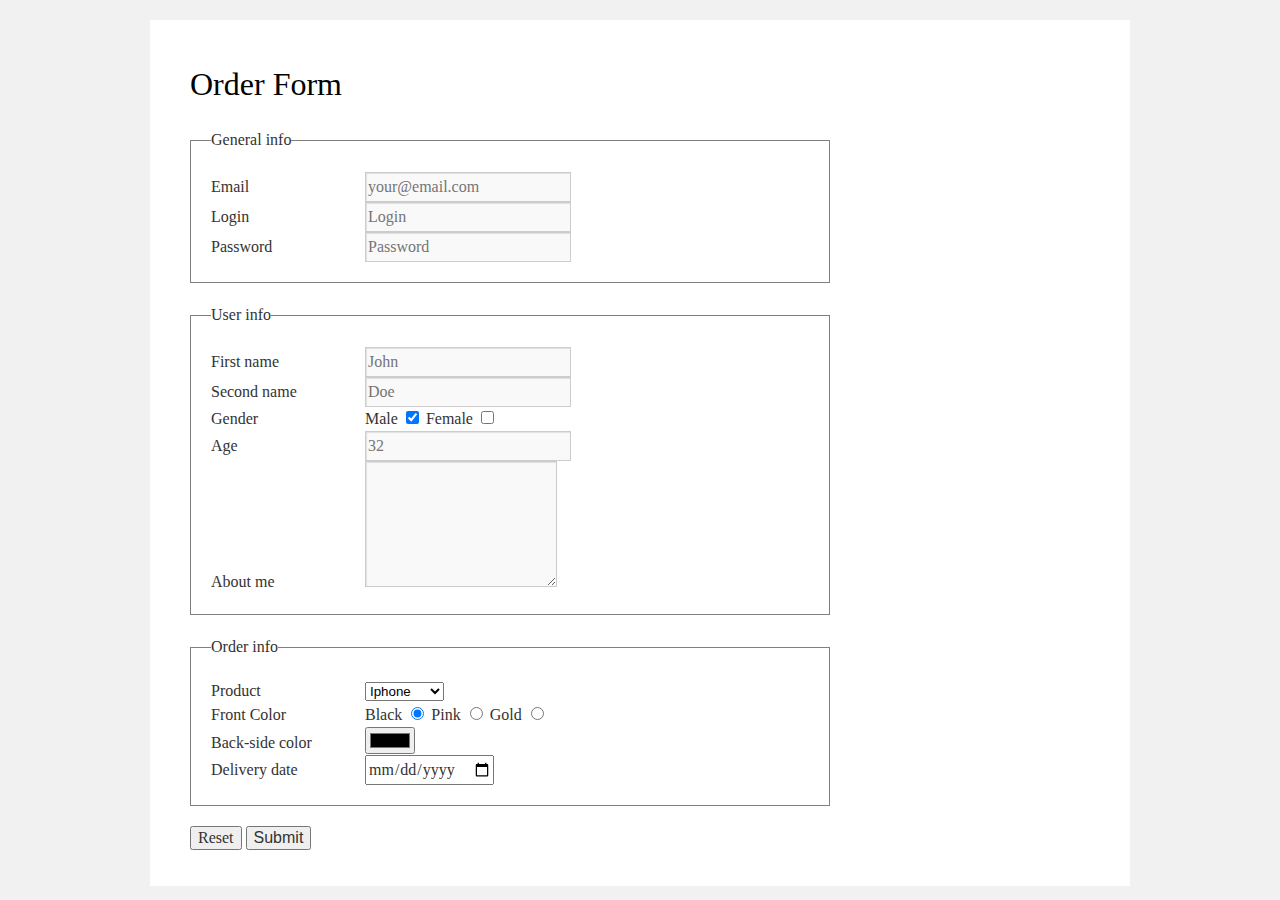
<file: my-home-work forms/index.html>
<!DOCTYPE html>
<html>
    <head>
        <meta charset="utf-8">
        <title>Form</title>
        <link rel="stylesheet" href="style.css">
        <style>
            fieldset {
                border: 1px solid grey;
                padding: 20px;
                margin-bottom: 20px;
            }

            label {
                width: 150px;
                display: inline-block;
            }
        </style>
    </head>
    <body>
        <div id="wrapper">
    	    <div id="main">
    		    <div id="container">
    			    <div id="content" role="main">
                        <header>
                            <h1>Order Form</h1>
                        </header>

                        <form method="POST">
                            <!-- General info start-->
                        <div>
                            <fieldset>
                                <legend>General info</legend>
                                <label for="email">Email</label>
                                <input id="email" type="email" name="email" placeholder="your@email.com" required/>
                                <br>
                                <label for="login">Login</label>
                                <input id="login" type="text" name="login" placeholder="Login" pattern="^[A-Za-z1-3]+$" required/>
                                <br>
                                <label for="password">Password</label>
                                <input id="password" type="password" name="password" placeholder="Password" required/>
                                <br>
                            </fieldset>
                    </div>
                            <!-- General info end-->

                            <!-- User info start-->
                            <div>
                                <fieldset>
                                    <legend>User info</legend>
                                    <label for="first">First name</label>
                                    <input id="first" type="text" name="first" placeholder="John" pattern="^[A-Za-z]+$" required/>
                                    <br>
                                    <label for="second">Second name</label>
                                    <input id="second" type="text" name="second" placeholder="Doe" pattern="^[A-Za-z]+$" disabled/>
                                    <br>
                                    <label for="checkbox">Gender</label>
                                    Male
                                    <input id="checkbox" type="checkbox" name="checkbox" value="male" checked> Female
                                    <input type="checkbox" name="checkbox" value="female">
                                    <br>
                                    <label for="age">Age</label>
                                    <input id="age" type="number" placeholder="32" required/>
                                    <br>
                                    <label for="about">About me</label>
                                    <textarea id="about" name="bout" cols="19" rows="5" readonly></textarea>
                                </fieldset>
                            </div>
                            <!-- User info end-->

                            <!-- Order info start-->
                            <div>
                                <fieldset>
                                    <legend>Order info</legend>
                                    <label for="product">Product</label>
                                    <select id="product" name="product">
                                        <option value="iphone">Iphone</option>
                                        <option value="samsung">Samsung</option>
                                        <option value="lg">lg</option>
                                    </select>
                                    <br>
                                    <label for="frontcolor">Front Color</label>
                                    Black
                                    <input id="frontcolor" type="radio" name="frontcolor" value="black" checked> Pink
                                    <input type="radio" name="frontcolor" value="pink"> Gold
                                    <input type="radio" name="frontcolor" value="gold">
                                    <br>
                                    <label for="backcolor">Back-side color</label>
                                    <input id="backcolor" type="color" name="backcolor">
                                    <br>
                                    <label for="delivery">Delivery date</label>
                                    <input id="delivery" type="date" required/>
                                </fieldset>
                            </div>
                            <!-- Order info form -->

                            <!-- Add buttons -->
                            <div>
                                    <input type="reset" value="Reset">
                                    <input type="submit" value="Submit">
                            </div>
                     </form>
                   </div>
              </div>
          </div>
      </div>
    </body>
</html>
</file>
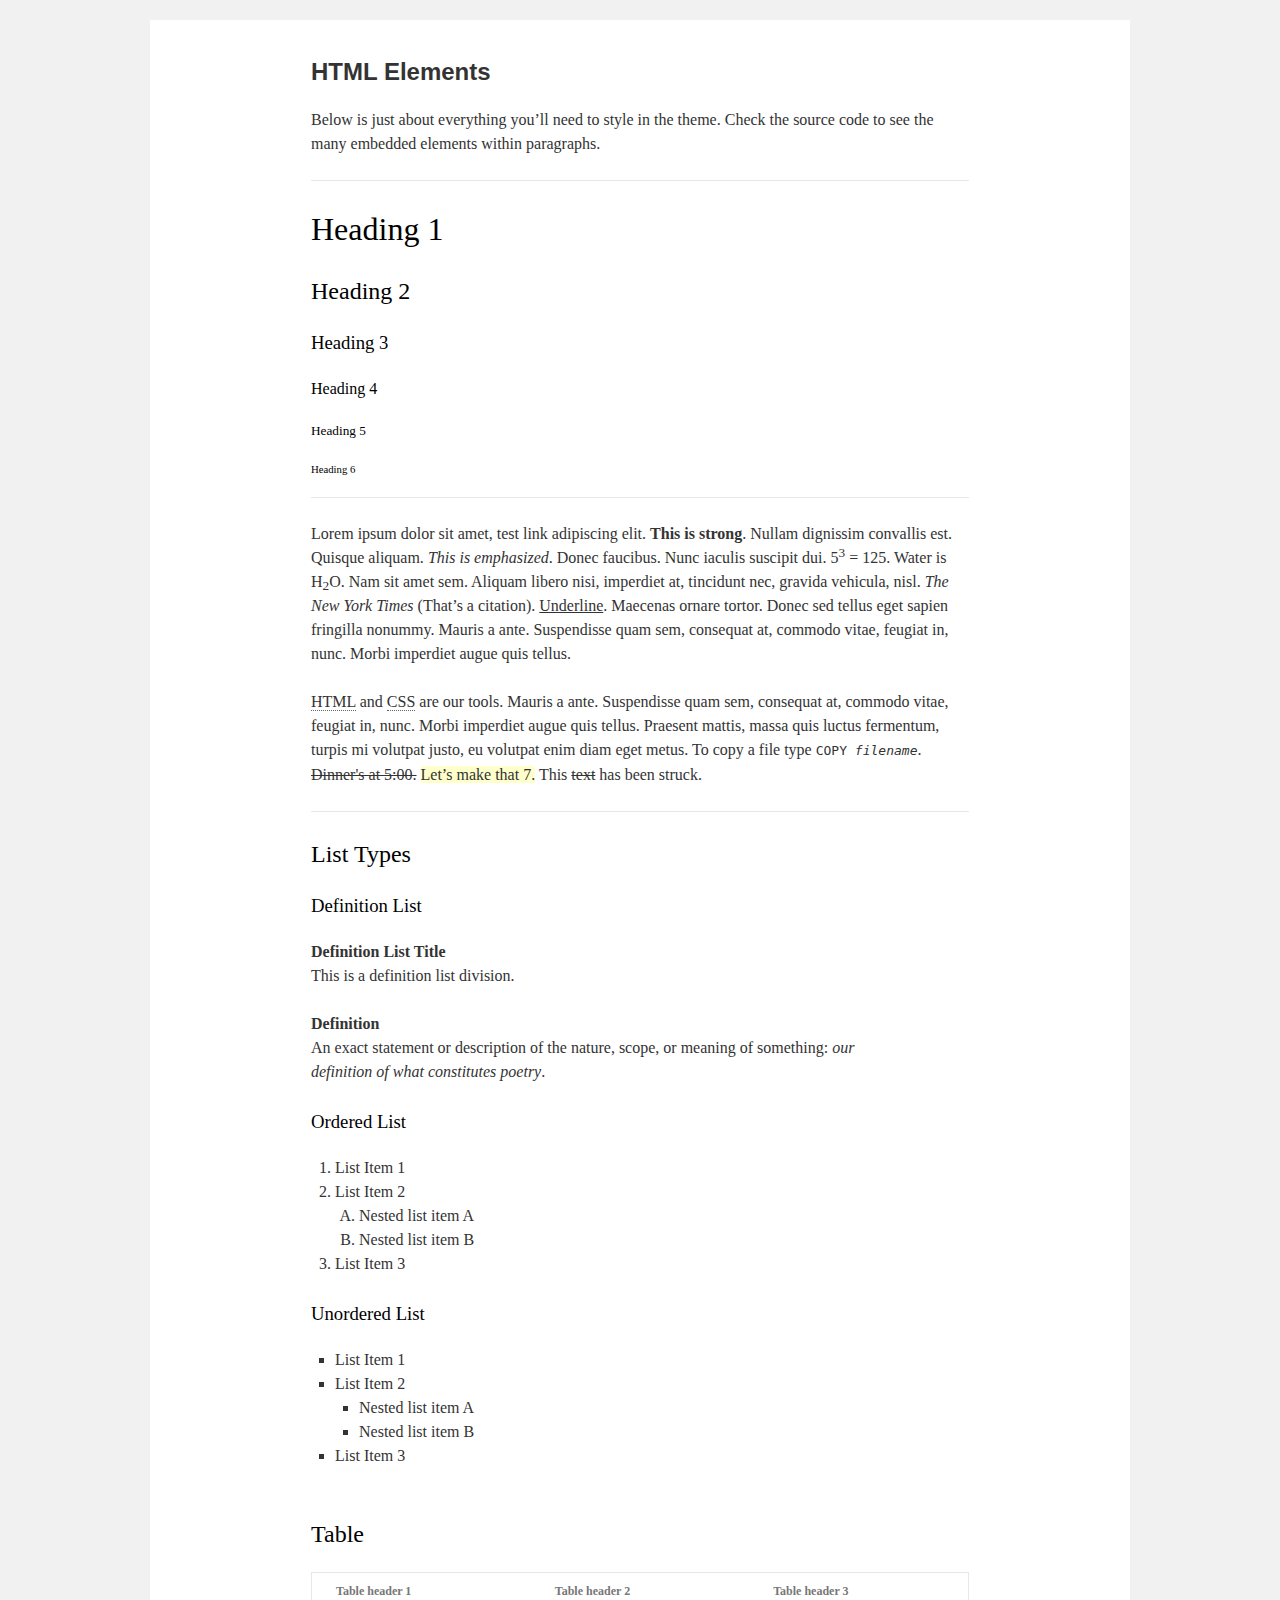
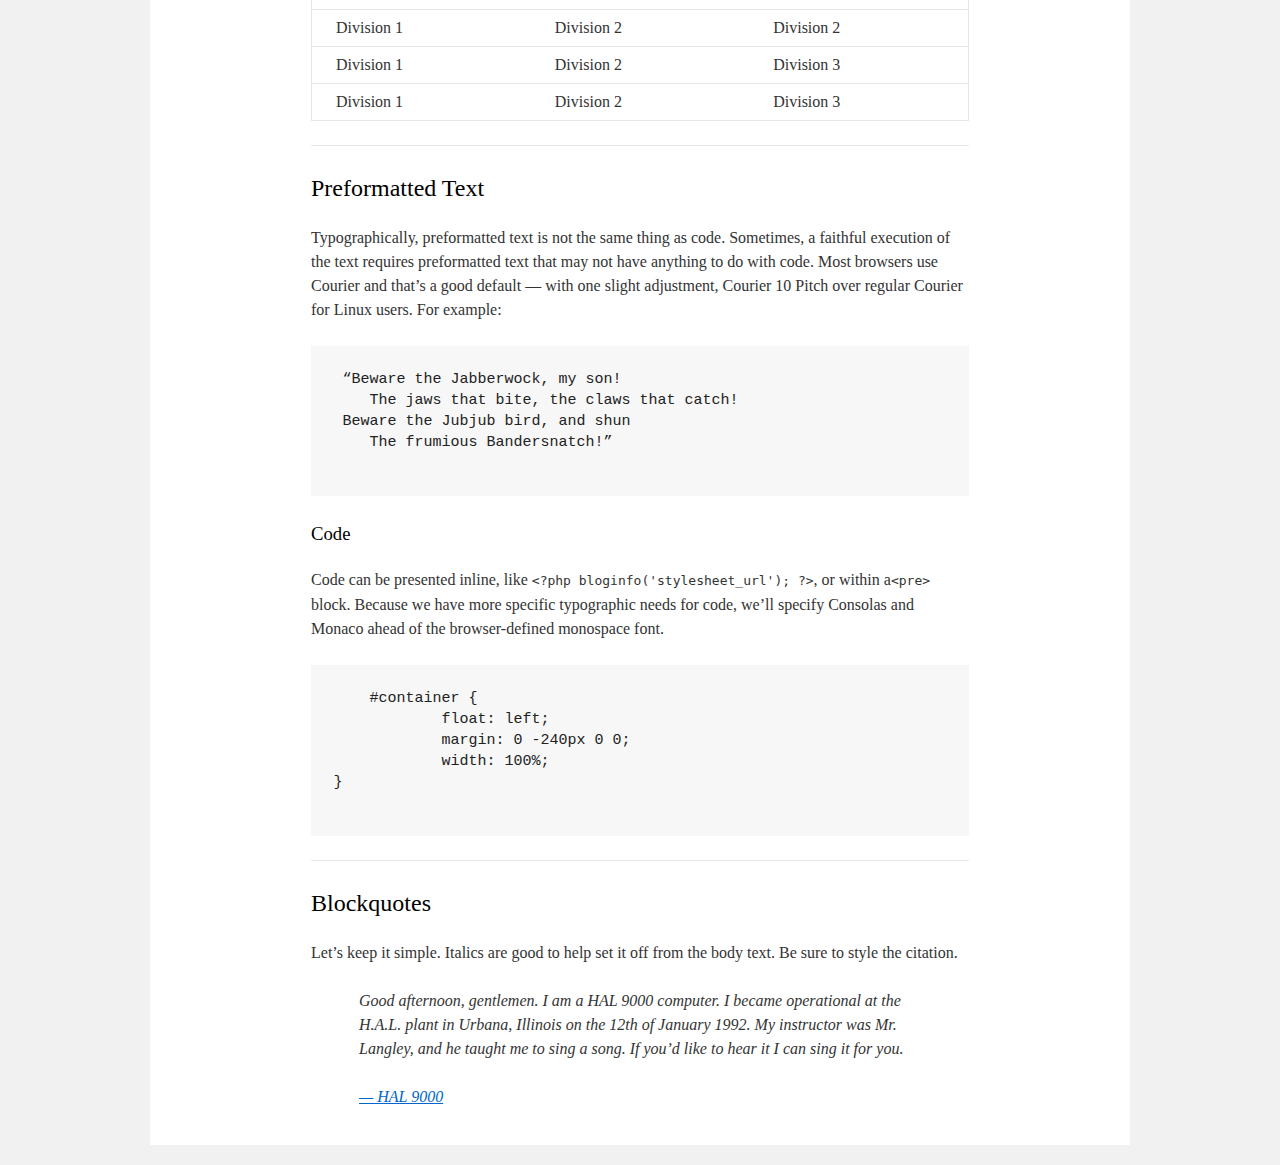
<file: my-home-work html/index.html>
<!DOCTYPE html>
<html lang="en">
    <head>
        <meta charset="utf-8">
        <title>HTML</title>
        <link rel="stylesheet" href="style.css">
    </head>
    <body>
        <div id="wrapper">
    	    <div id="main">
    		    <div id="container">
    			    <div id="content" role="main">
                        <header>
                            <div>HTML Elements</div>
                        </header>

                            <p>Below is just about everything you’ll need to style in the theme. Check the source code to see the many embedded elements within paragraphs.</p>

                            <hr />

                            <h1>Heading 1</h1>
                            <h2>Heading 2</h2>
                            <h3>Heading 3</h3>
                            <h4>Heading 4</h4>
                            <h5>Heading 5</h5>
                            <h6>Heading 6</h6>

                            <hr />

                                <p>Lorem ipsum dolor sit amet, test link adipiscing elit. <strong>This is strong</strong>. Nullam dignissim convallis est. Quisque aliquam. <em>This is emphasized</em>. Donec faucibus. Nunc iaculis suscipit dui. 5<sup>3</sup> = 125. Water is H<sub>2</sub>O. Nam sit amet sem. Aliquam libero nisi, imperdiet at, tincidunt nec, gravida vehicula, nisl. <em>The New York Times</em> (That’s a citation). <u>Underline</u>. Maecenas ornare tortor. Donec sed tellus eget sapien fringilla nonummy. Mauris a ante. Suspendisse quam sem, consequat at, commodo vitae, feugiat in, nunc. Morbi imperdiet augue quis tellus.</p>

                                <p><abbr>HTML</abbr> and <abbr>CSS</abbr> are our tools. Mauris a ante. Suspendisse quam sem, consequat at, commodo vitae, feugiat in, nunc. Morbi imperdiet augue quis tellus. Praesent mattis, massa quis luctus fermentum, turpis mi volutpat justo, eu volutpat enim diam eget metus. To copy a file type <code>COPY <i>filename</i></code>. <del>Dinner's at 5:00.</del> <ins>Let’s make that 7.</ins> This <del>text</del> has been struck.</p>

                            <hr />

                            <h2>List Types</h2>

                            <h3>Definition List</h3>

                            <p><strong>Definition List Title</strong>
                            <br />This is a definition list division.</p>

                            <p><strong>Definition</strong><br />
                            An exact statement or description of the nature, scope, or meaning of something: <dfn>our <br /> definition of what constitutes poetry</dfn>.</p>

                            <h3>Ordered List</h3>
                            <ol>
                                <li>List Item 1</li>
                                <li>List Item 2
                                     <ol type="A">
                                         <li>Nested list item A</li>
                                         <li>Nested list item B</li>
                                     </ol>
                                </li>
                                <li>List Item 3</li>
                            </ol>

                            <h3>Unordered List</h3>
                            <ul>
                                <li>List Item 1</li>
                                <li>
                                    List Item 2
                                <ul>
                                    <li>Nested list item A</li>
                                    <li>Nested list item B</li>
                                </ul>
                                    </li>
                                <li>List Item 3</li>
                            </ul>
                            <br />
                            <h2>Table</h2>
                                    <table>
                                        <tr>
                                            <th>Table header 1</th>
                                            <th>Table header 2</th>
                                            <th>Table header 3</th>
                                        </tr>
                                        <tr>
                                            <td>Division 1</td>
                                            <td>Division 2</td>
                                            <td>Division 2</td>
                                        </tr>
                                        <tr>
                                            <td>Division 1</td>
                                            <td>Division 2</td>
                                            <td>Division 3</td>
                                        </tr>
                                        <tr>
                                            <td>Division 1</td>
                                            <td>Division 2</td>
                                            <td>Division 3</td>
                                        </tr>
                                    </table>

                                    <hr />

                            <h2>Preformatted Text</h2>

                            <p>Typographically, preformatted text is not the same thing as code. Sometimes, a faithful execution of the text requires preformatted text that may not have anything to do with code. Most browsers use Courier and that’s a good default — with one slight adjustment, Courier 10 Pitch over regular Courier for Linux users. For example:</p>
                            <pre>
 “Beware the Jabberwock, my son!
    The jaws that bite, the claws that catch!
 Beware the Jubjub bird, and shun
    The frumious Bandersnatch!”
                            </pre>

                            <h3>Code</h3>

                            <p>Code can be presented inline, like <code>&lt;?php bloginfo('stylesheet_url'); ?&gt;</code>, or within a<code>&lt;pre&gt; </code> block. Because we have more specific typographic needs for code, we’ll specify Consolas and Monaco ahead of the browser-defined monospace font.</p>
                            <pre>
    #container {
	    float: left;
	    margin: 0 -240px 0 0;
	    width: 100%;
}
                                </pre>

                             <hr />

                            <h2>Blockquotes</h2>

                            <p>Let’s keep it simple. Italics are good to help set it off from the body text. Be sure to style the citation.</p>
                            <blockquote>
                                Good afternoon, gentlemen. I am a HAL 9000 computer. I became operational at the H.A.L. plant in Urbana, Illinois on the 12th of January 1992. My instructor was Mr. Langley, and he taught me to sing a song. If you’d like to hear it I can sing it for you.
                                <br>
                                <br><a href="#">— HAL 9000</a>
                            </blockquote>
                    </div>
                </div>
            </div>
        </div>
    </body>
</html>
</file>
<file: my-home-work forms/style.css>
html,body,div,span,applet,object,iframe,h1,h2,h3,h4,h5,h6,p,blockquote,pre,a,abbr,acronym,address,big,cite,code,del,dfn,em,font,img,ins,kbd,q,s,samp,small,strike,strong,sub,sup,tt,var,b,u,i,center,dl,dt,dd,ol,ul,li,fieldset,form,label,legend,table,caption,tbody,tfoot,thead,tr,th,td{background:transparent;border:0;margin:0;padding:0;vertical-align:baseline}body{line-height:1}h1,h2,h3,h4,h5,h6{clear:both;font-weight:normal}ol,ul{list-style:none}blockquote{quotes:none}blockquote:before,blockquote:after{content:'';content:none}del{text-decoration:line-through}table{border-collapse:collapse;border-spacing:0}a img{border:0}#container{float:left;margin:0 -240px 0 0;width:100%}#content{margin:0 280px 0 20px}#primary,#secondary{float:right;overflow:hidden;width:220px}#secondary{clear:right}#footer{clear:both;width:100%}.one-column #content{margin:0 auto;width:640px}.single-attachment #content{margin:0 auto;width:900px}body,input,textarea,.page-title span,.pingback a.url{font-family:Georgia,"Bitstream Charter",serif}h3#comments-title,h3#reply-title,#access .menu,#access div.menu ul,#cancel-comment-reply-link,.form-allowed-tags,#site-info,#site-title,#wp-calendar,.comment-meta,.comment-body tr th,.comment-body thead th,.entry-content label,.entry-content tr th,.entry-content thead th,.entry-meta,.entry-title,.entry-utility,#respond label,.navigation,.page-title,.pingback p,.reply,.widget-title,.wp-caption-text{font-family:"Helvetica Neue",Arial,Helvetica,"Nimbus Sans L",sans-serif}input[type="submit"]{font-family:"Helvetica Neue",Arial,Helvetica,"Nimbus Sans L",sans-serif}pre{font-family:"Courier 10 Pitch",Courier,monospace}code{font-family:Monaco,Consolas,"Andale Mono","DejaVu Sans Mono",monospace}#access .menu-header,div.menu,#colophon,#branding,#main,#wrapper{margin:0 auto;width:940px}#wrapper{background:#fff;margin-top:20px;padding:0 20px}#footer-widget-area{overflow:hidden}#footer-widget-area .widget-area{float:left;margin-right:20px;width:220px}#footer-widget-area #fourth{margin-right:0}#site-info{float:left;font-size:14px;font-weight:bold;width:700px}#site-generator{float:right;width:220px}body{background:#f1f1f1}body,input,textarea{color:#666;font-size:12px;line-height:18px}hr{background-color:#e7e7e7;border:0;clear:both;height:1px;margin-bottom:18px}p{margin-bottom:18px}ul{list-style:square;margin:0 0 18px 1.5em}ol{list-style:decimal;margin:0 0 18px 1.5em}ol ol{list-style:upper-alpha}ol ol ol{list-style:lower-roman}ol ol ol ol{list-style:lower-alpha}ul ul,ol ol,ul ol,ol ul{margin-bottom:0}dl{margin:0 0 24px 0}dt{font-weight:bold}dd{margin-bottom:18px}strong{font-weight:bold}cite,em,i{font-style:italic}big{font-size:131.25%}ins{background:#ffc;text-decoration:none}blockquote{font-style:italic;padding:0 3em}blockquote cite,blockquote em,blockquote i{font-style:normal}pre{background:#f7f7f7;color:#222;line-height:18px;margin-bottom:18px;overflow:auto;padding:1.5em}abbr,acronym{border-bottom:1px dotted #666;cursor:help}sup,sub{height:0;line-height:1;position:relative;vertical-align:baseline}sup{bottom:1ex}sub{top:.5ex}small{font-size:smaller}input[type="text"],input[type="password"],input[type="email"],input[type="url"],input[type="number"],textarea{background:#f9f9f9;border:1px solid #ccc;box-shadow:inset 1px 1px 1px rgba(0,0,0,0.1);-moz-box-shadow:inset 1px 1px 1px rgba(0,0,0,0.1);-webkit-box-shadow:inset 1px 1px 1px rgba(0,0,0,0.1);padding:2px}a:link{color:#06c}a:visited{color:#743399}a:active,a:hover{color:#ff4b33}.screen-reader-text{clip:rect(1px,1px,1px,1px);overflow:hidden;position:absolute !important;height:1px;width:1px}#header{padding:30px 0 0 0}#site-title{float:left;font-size:30px;line-height:36px;margin:0 0 18px 0;width:700px}#site-title a{color:#000;font-weight:bold;text-decoration:none}#site-description{color:#000;clear:right;float:right;font-style:italic;margin:15px 0 18px 0;opacity:.65;width:220px}#branding img{border-top:4px solid #000;border-bottom:1px solid #000;display:block;float:left}#access{background:#000;display:block;float:left;margin:0 auto;width:940px}#access .menu-header,div.menu{font-size:13px;margin-left:12px;width:928px}#access .menu-header ul,div.menu ul{list-style:none;margin:0}#access .menu-header li,div.menu li{float:left;position:relative}#access a{color:#aaa;display:block;line-height:38px;padding:0 10px;text-decoration:none}#access ul ul{box-shadow:0 3px 3px rgba(0,0,0,0.2);-moz-box-shadow:0 3px 3px rgba(0,0,0,0.2);-webkit-box-shadow:0 3px 3px rgba(0,0,0,0.2);display:none;position:absolute;top:38px;left:0;float:left;width:180px;z-index:99999}#access ul ul li{min-width:180px}#access ul ul ul{left:100%;top:0}#access ul ul a{background:#333;line-height:1em;padding:10px;width:160px;height:auto}#access li:hover>a,#access ul ul:hover>a{background:#333;color:#fff}#access ul li:hover>ul{display:block}#access ul li.current_page_item>a,#access ul li.current_page_ancestor>a,#access ul li.current-menu-ancestor>a,#access ul li.current-menu-item>a,#access ul li.current-menu-parent>a{color:#fff}* html #access ul li.current_page_item a,* html #access ul li.current_page_ancestor a,* html #access ul li.current-menu-ancestor a,* html #access ul li.current-menu-item a,* html #access ul li.current-menu-parent a,* html #access ul li a:hover{color:#fff}#main{clear:both;overflow:hidden;padding:40px 0 0 0}#content{margin-bottom:36px}#content,#content input,#content textarea{color:#333;font-size:16px;line-height:24px}#content p,#content ul,#content ol,#content dd,#content pre,#content hr{margin-bottom:24px}#content ul ul,#content ol ol,#content ul ol,#content ol ul{margin-bottom:0}#content pre,#content kbd,#content tt,#content var{font-size:15px;line-height:21px}#content code{font-size:13px}#content dt,#content th{color:#000}#content h1,#content h2,#content h3,#content h4,#content h5,#content h6{color:#000;line-height:1.5em;margin:0 0 20px 0}#content table{border:1px solid #e7e7e7;margin:0 -1px 24px 0;text-align:left;width:100%}#content tr th,#content thead th{color:#777;font-size:12px;font-weight:bold;line-height:18px;padding:9px 24px}#content tr td{border-top:1px solid #e7e7e7;padding:6px 24px}#content tr.odd td{background:#f2f7fc}.hentry{margin:0 0 48px 0}.home .sticky{background:#f2f7fc;border-top:4px solid #000;margin-left:-20px;margin-right:-20px;padding:18px 20px}.single .hentry{margin:0 0 36px 0}.page-title{color:#000;font-size:14px;font-weight:bold;margin:0 0 36px 0}.page-title span{color:#333;font-size:16px;font-style:italic;font-weight:normal}.page-title a:link,.page-title a:visited{color:#777;text-decoration:none}.page-title a:active,.page-title a:hover{color:#ff4b33}#content .entry-title{color:#000;font-size:21px;font-weight:bold;line-height:1.3em;margin-bottom:0}.entry-title a:link,.entry-title a:visited{color:#000;text-decoration:none}.entry-title a:active,.entry-title a:hover{color:#ff4b33}.entry-meta{color:#777;font-size:12px}.entry-meta abbr,.entry-utility abbr{border:0}.entry-meta abbr:hover,.entry-utility abbr:hover{border-bottom:1px dotted #666}.single-author .by-author{position:absolute !important;clip:rect(1px 1px 1px 1px);clip:rect(1px,1px,1px,1px)}.entry-content,.entry-summary{clear:both;padding:12px 0 0 0}.entry-content .more-link{white-space:nowrap}#content .entry-summary p:last-child{margin-bottom:12px}.entry-content fieldset{border:1px solid #e7e7e7;margin:0 0 24px 0;padding:24px}.entry-content fieldset legend{background:#fff;color:#000;font-weight:bold;padding:0 24px}.entry-content input{margin:0 0 24px 0}.entry-content input.file,.entry-content input.button{margin-right:24px}.entry-content label{color:#777;font-size:12px}.entry-content select{margin:0 0 24px 0}.entry-content sup,.entry-content sub{font-size:10px}.entry-content blockquote.left{float:left;margin-left:0;margin-right:24px;text-align:right;width:33%}.entry-content blockquote.right{float:right;margin-left:24px;margin-right:0;text-align:left;width:33%}.page-link{clear:both;color:#000;font-weight:bold;line-height:48px;word-spacing:.5em}.page-link a:link,.page-link a:visited{background:#f1f1f1;color:#333;font-weight:normal;padding:.5em .75em;text-decoration:none}.home .sticky .page-link a{background:#d9e8f7}.page-link a:active,.page-link a:hover{color:#ff4b33}body.page .edit-link{clear:both;display:block}#entry-author-info{background:#f2f7fc;border-top:4px solid #000;clear:both;font-size:14px;line-height:20px;margin:24px 0;overflow:hidden;padding:18px 20px}#entry-author-info #author-avatar{background:#fff;border:1px solid #e7e7e7;float:left;height:60px;margin:0 -104px 0 0;padding:11px}#entry-author-info #author-description{float:left;margin:0 0 0 104px}#entry-author-info h2{color:#000;font-size:100%;font-weight:bold;margin-bottom:0}.entry-utility{clear:both;color:#777;font-size:12px;line-height:18px}.entry-meta a,.entry-utility a{color:#777}.entry-meta a:hover,.entry-utility a:hover{color:#ff4b33}#content .video-player{padding:0}.format-standard .wp-video,.format-standard .wp-audio-shortcode,.format-audio .wp-audio-shortcode,.format-standard .video-player{margin-bottom:24px}.home #content .format-aside p,.home #content .category-asides p{font-size:14px;line-height:20px;margin-bottom:10px;margin-top:0}.format-gallery .size-thumbnail img,.category-gallery .size-thumbnail img{border:10px solid #f1f1f1;margin-bottom:0}.format-gallery .gallery-thumb,.category-gallery .gallery-thumb{float:left;margin-right:20px;margin-top:-4px}.home #content .format-gallery .entry-utility,.home #content .category-gallery .entry-utility{padding-top:4px}.attachment .entry-content .entry-caption{font-size:140%;margin-top:24px}.attachment .entry-content .nav-previous a:before{content:'\2190\00a0'}.attachment .entry-content .nav-next a:after{content:'\00a0\2192'}#content img.size-auto,#content img.size-full,#content img.size-large,#content img.size-medium,#content .entry-attachment img,#content .widget-container img{max-width:100%;height:auto}#ie8 #content img.size-auto,#ie8 #content img.size-full,#ie8 #content img.size-large,#ie8 #content img.size-medium,#ie8 #content .entry-attachment img{width:auto}.alignleft,img.alignleft{display:inline;float:left;margin-right:24px;margin-top:4px}.alignright,img.alignright{display:inline;float:right;margin-left:24px;margin-top:4px}.aligncenter,img.aligncenter{clear:both;display:block;margin-left:auto;margin-right:auto}img.alignleft,img.alignright,img.aligncenter{margin-bottom:12px}.wp-caption{background:#f1f1f1;line-height:18px;margin-bottom:20px;max-width:100%;padding:4px;text-align:center}.wp-caption img{margin:5px 5px 0;max-width:622px}.wp-caption p.wp-caption-text{color:#777;font-size:12px;margin:5px}.wp-smiley{margin:0}.gallery{margin:0 auto 18px}.gallery .gallery-item{float:left;margin-top:0;text-align:center}.gallery-columns-1 .gallery-item{width:100%}.gallery-columns-2 .gallery-item{width:50%}.gallery-columns-3 .gallery-item{width:33%}.gallery-columns-4 .gallery-item{width:25%}.gallery-columns-5 .gallery-item{width:20%}.gallery-columns-6 .gallery-item{width:16%}.gallery-columns-7 .gallery-item{width:14%}.gallery-columns-8 .gallery-item{width:12%}.gallery-columns-9 .gallery-item{width:11%}.gallery-columns-1 img{max-width:620px}.gallery-columns-2 img{max-width:288px}.gallery-columns-3 img{max-width:177px}.gallery-columns-4 img{max-width:122px}.gallery-columns-5 img{max-width:88px}.gallery-columns-6 img{max-width:66px}.gallery-columns-7 img{max-width:50px}.gallery-columns-8 img{max-width:39px}.gallery-columns-9 img{max-width:29px}.gallery-item img{height:auto}.gallery-columns-2 .attachment-medium{max-width:92%;height:auto}.gallery-columns-4 .attachment-thumbnail{max-width:84%;height:auto}.gallery .gallery-caption{color:#777;font-size:12px;margin:0 0 12px}.gallery dl{margin:0}.gallery img{border:10px solid #f1f1f1}.gallery br+br{display:none}#content .entry-attachment img{display:block;margin:0 auto}.navigation{color:#777;font-size:12px;line-height:18px;overflow:hidden}.navigation a:link,.navigation a:visited{color:#777;text-decoration:none}.navigation a:active,.navigation a:hover{color:#ff4b33}.nav-previous{float:left;width:50%}.nav-next{float:right;text-align:right;width:50%}#nav-above{margin:0 0 18px 0}#nav-above{display:none}.paged #nav-above,.single #nav-above{display:block}#nav-below{margin:-18px 0 0 0}#comments{clear:both}#comments .navigation{padding:0 0 18px 0}h3#comments-title,h3#reply-title{color:#000;font-size:20px;font-weight:bold;margin-bottom:0}h3#comments-title{padding:24px 0}.commentlist{list-style:none;margin:0}.commentlist li.comment{border-bottom:1px solid #e7e7e7;line-height:24px;margin:0 0 24px 0;padding:0 0 0 56px;position:relative}.commentlist li:last-child{border-bottom:0;margin-bottom:0}#comments .comment-body ul,#comments .comment-body ol{margin-bottom:18px}#comments .comment-body p:last-child{margin-bottom:6px}#comments .comment-body blockquote p:last-child{margin-bottom:24px}.commentlist ol{list-style:decimal}.commentlist .avatar{position:absolute;top:4px;left:0}.comment-author cite{color:#000;font-style:normal;font-weight:bold}.comment-author .says{font-style:italic}.comment-meta{font-size:12px;margin:0 0 18px 0}.comment-meta a:link,.comment-meta a:visited{color:#777;text-decoration:none}.comment-meta a:active,.comment-meta a:hover{color:#ff4b33}.commentlist .bypostauthor>div{background:#f2f7fc;border-top:4px solid #000;margin-bottom:10px;padding:10px 0 0 20px}.reply{font-size:12px;padding:0 0 24px 0}.reply a,a.comment-edit-link{color:#777}.reply a:hover,a.comment-edit-link:hover{color:#ff4b33}.commentlist .children{list-style:none;margin:0}.commentlist .children li{border:0;margin:0}.nopassword,.nocomments{display:none}#comments .pingback{border-bottom:1px solid #e7e7e7;margin-bottom:18px;padding-bottom:18px}.commentlist li.comment+li.pingback{margin-top:-6px}#comments .pingback p{color:#777;display:block;font-size:12px;line-height:18px;margin:0}#comments .pingback .url{font-size:13px;font-style:italic}input[type="submit"]{color:#333}#respond{border-top:1px solid #e7e7e7;margin:24px 0;overflow:hidden;position:relative}#respond p{margin:0}#respond .comment-notes{margin-bottom:1em}.form-allowed-tags{line-height:1em}.children #respond{margin:0 48px 0 0}h3#reply-title{margin:18px 0}#comments-list #respond{margin:0 0 18px 0}#comments-list ul #respond{margin:0}#cancel-comment-reply-link{font-size:12px;font-weight:normal;line-height:18px}#respond .required{color:#ff4b33;font-weight:bold}#respond label{color:#777;font-size:12px}#respond input{margin:0 0 9px;width:98%}#respond textarea{width:98%}#respond .form-allowed-tags{color:#777;font-size:12px;line-height:18px}#respond .form-allowed-tags code{font-size:11px}#respond .form-submit{margin:12px 0}#respond .form-submit input{font-size:14px;width:auto}.widget-area ul{list-style:none;margin-left:0}.widget-area ul ul{list-style:square;margin-left:1.3em}.widget-area select{max-width:100%}.widget_search #s{width:60%}.widget_search label{display:none}.widget-container{word-wrap:break-word;-webkit-hyphens:auto;-moz-hyphens:auto;hyphens:auto;margin:0 0 18px 0}.widget-container .wp-caption img{margin:auto}.widget-container.widget_image .wp-caption{width:auto}.widget-container.widget_image .wp-caption img{margin-left:-8px}.widget-title{color:#222;font-size:14px;font-weight:bold}.widget-area a:link,.widget-area a:visited{text-decoration:none}.widget-area a:active,.widget-area a:hover{text-decoration:underline}.widget-area .entry-meta{font-size:11px}#wp_tag_cloud div{line-height:1.6em}#wp-calendar{width:100%}#wp-calendar caption{color:#222;font-size:14px;font-weight:bold;padding-bottom:4px;text-align:left}#wp-calendar thead{font-size:11px}#wp-calendar tbody{color:#aaa}#wp-calendar tbody td{background:#f5f5f5;border:1px solid #fff;padding:3px 0 2px;text-align:center}#wp-calendar tbody .pad{background:0}#wp-calendar tfoot #next{text-align:right}.widget_rss a.rsswidget{color:#000}.widget_rss a.rsswidget:hover{color:#ff4b33}.widget_rss .widget-title img{width:11px;height:11px}#main .widget-area ul{margin-left:0;padding:0 20px 0 0}#main .widget-area ul ul{border:0;margin-left:1.3em;padding:0}#main .widget-container.music-player ul{margin:0}#footer{margin-bottom:20px}#colophon{border-top:4px solid #000;margin-top:-4px;overflow:hidden;padding:18px 0}#site-info{font-weight:bold}#site-info a{color:#000;text-decoration:none}#site-generator{font-style:italic;position:relative}#site-generator a{background:url(images/wordpress.png) center left no-repeat;color:#666;display:inline-block;line-height:16px;padding-left:20px;text-decoration:none}#site-generator a:hover{text-decoration:underline}img#wpstats{display:block;margin:0 auto 10px}pre{-webkit-text-size-adjust:140%}code{-webkit-text-size-adjust:160%}#access,.entry-meta,.entry-utility,.navigation,.widget-area{-webkit-text-size-adjust:120%}#site-description{-webkit-text-size-adjust:none}@media print{body{background:none !important}#wrapper{clear:both !important;display:block !important;float:none !important;position:relative !important}#header{border-bottom:2pt solid #000;padding-bottom:18pt}#colophon{border-top:2pt solid #000}#site-title,#site-description{float:none;line-height:1.4em;margin:0;padding:0}#site-title{font-size:13pt}.entry-content{font-size:14pt;line-height:1.6em}.entry-title{font-size:21pt}#access,#branding img,#respond,.comment-edit-link,.edit-link,.navigation,.page-link,.widget-area{display:none !important}#container,#header,#footer{margin:0;width:100%}#content,.one-column #content{margin:24pt 0 0;width:100%}.wp-caption p{font-size:11pt}#site-info,#site-generator{float:none;width:auto}#colophon{width:auto}img#wpstats{display:none}#site-generator a{margin:0;padding:0}#entry-author-info{border:1px solid #e7e7e7}#main{display:inline}.home .sticky{border:0}}
</file>
<file: my-home-work html/style.css>
html,body,div,span,applet,object,iframe,h1,h2,h3,h4,h5,h6,p,blockquote,pre,a,abbr,acronym,address,big,cite,code,del,dfn,em,font,img,ins,kbd,q,s,samp,small,strike,strong,sub,sup,tt,var,b,u,i,center,dl,dt,dd,ol,ul,li,fieldset,form,label,legend,table,caption,tbody,tfoot,thead,tr,th,td{background:transparent;border:0;margin:0;padding:0;vertical-align:baseline}body{line-height:1}h1,h2,h3,h4,h5,h6{clear:both;font-weight:400}ol,ul{list-style:none}blockquote{quotes:none}blockquote:before,blockquote:after{content:'';content:none}del{text-decoration:line-through}table{border-collapse:collapse;border-spacing:0}a img{border:0}#container{float:left;margin:0 -240px 0 0;width:100%}#content{margin:0 15%}#primary,#secondary{float:right;overflow:hidden;width:220px}#secondary{clear:right}#footer{clear:both;width:100%}.one-column #content{margin:0 auto;width:640px}.single-attachment #content{margin:0 auto;width:900px}body,input,textarea,.page-title span,.pingback a.url{font-family:Georgia,"Bitstream Charter",serif}h3#comments-title,h3#reply-title,#access .menu,#access div.menu ul,#cancel-comment-reply-link,.form-allowed-tags,#site-info,#site-title,#wp-calendar,.comment-meta,.comment-body tr th,.comment-body thead th,.entry-content label,.entry-content tr th,.entry-content thead th,.entry-meta,.entry-title,.entry-utility,#respond label,.navigation,.page-title,.pingback p,.reply,.widget-title,.wp-caption-text{font-family:"Helvetica Neue",Arial,Helvetica,"Nimbus Sans L",sans-serif}input[type="submit"]{font-family:"Helvetica Neue",Arial,Helvetica,"Nimbus Sans L",sans-serif}pre{font-family:"Courier 10 Pitch",Courier,monospace}code{font-family:Monaco,Consolas,"Andale Mono","DejaVu Sans Mono",monospace}#access .menu-header,div.menu,#colophon,#branding,#main,#wrapper{margin:0 auto;width:940px}#wrapper{background:#fff;margin-top:20px;margin-bottom:20px;padding:0 20px}#footer-widget-area{overflow:hidden}#footer-widget-area .widget-area{float:left;margin-right:20px;width:220px}#footer-widget-area #fourth{margin-right:0}#site-info{float:left;font-size:14px;font-weight:700;width:700px}#site-generator{float:right;width:220px}body{background:#f1f1f1}body,input,textarea{color:#666;font-size:12px;line-height:18px}hr{background-color:#e7e7e7;border:0;clear:both;height:1px;margin-bottom:18px}p{margin-bottom:18px}ul{list-style:square;margin:0 0 18px 1.5em}ol{list-style:decimal;margin:0 0 18px 1.5em}ol ol{list-style:upper-alpha}ol ol ol{list-style:lower-roman}ol ol ol ol{list-style:lower-alpha}ul ul,ol ol,ul ol,ol ul{margin-bottom:0}dl{margin:0 0 24px}dt{font-weight:700}dd{margin-bottom:18px}strong{font-weight:700}cite,em,i{font-style:italic}big{font-size:131.25%}ins{background:#ffc;text-decoration:none}blockquote{font-style:italic;padding:0 3em}blockquote cite,blockquote em,blockquote i{font-style:normal}pre{background:#f7f7f7;color:#222;line-height:18px;margin-bottom:18px;overflow:auto;padding:1.5em}abbr,acronym{border-bottom:1px dotted #666;cursor:help}sup,sub{height:0;line-height:1;position:relative;vertical-align:baseline}sup{bottom:1ex}sub{top:.5ex}small{font-size:smaller}input[type="text"],input[type="password"],input[type="email"],input[type="url"],input[type="number"],textarea{background:#f9f9f9;border:1px solid #ccc;box-shadow:inset 1px 1px 1px rgba(0,0,0,0.1);-moz-box-shadow:inset 1px 1px 1px rgba(0,0,0,0.1);-webkit-box-shadow:inset 1px 1px 1px rgba(0,0,0,0.1);padding:2px}a:link{color:#06c}a:visited{color:#743399}a:active,a:hover{color:#ff4b33}.screen-reader-text{clip:rect(1px,1px,1px,1px);overflow:hidden;position:absolute!important;height:1px;width:1px}#header{padding:30px 0 0}#site-title{float:left;font-size:30px;line-height:36px;margin:0 0 18px;width:700px}#site-title a{color:#000;font-weight:700;text-decoration:none}#site-description{color:#000;clear:right;float:right;font-style:italic;margin:15px 0 18px;opacity:.65;width:220px}#branding img{border-top:4px solid #000;border-bottom:1px solid #000;display:block;float:left}#access{background:#000;display:block;float:left;margin:0 auto;width:940px}#access .menu-header,div.menu{font-size:13px;margin-left:12px;width:928px}#access .menu-header ul,div.menu ul{list-style:none;margin:0}#access .menu-header li,div.menu li{float:left;position:relative}#access a{color:#aaa;display:block;line-height:38px;padding:0 10px;text-decoration:none}#access ul ul{box-shadow:0 3px 3px rgba(0,0,0,0.2);-moz-box-shadow:0 3px 3px rgba(0,0,0,0.2);-webkit-box-shadow:0 3px 3px rgba(0,0,0,0.2);display:none;position:absolute;top:38px;left:0;float:left;width:180px;z-index:99999}#access ul ul li{min-width:180px}#access ul ul ul{left:100%;top:0}#access ul ul a{background:#333;line-height:1em;padding:10px;width:160px;height:auto}#access li:hover>a,#access ul ul:hover>a{background:#333;color:#fff}#access ul li:hover>ul{display:block}#access ul li.current_page_item>a,#access ul li.current_page_ancestor>a,#access ul li.current-menu-ancestor>a,#access ul li.current-menu-item>a,#access ul li.current-menu-parent>a{color:#fff}* html #access ul li.current_page_item a,* html #access ul li.current_page_ancestor a,* html #access ul li.current-menu-ancestor a,* html #access ul li.current-menu-item a,* html #access ul li.current-menu-parent a,* html #access ul li a:hover{color:#fff}#main{clear:both;overflow:hidden;padding:40px 0 0}#content{margin-bottom:36px}#content,#content input,#content textarea{color:#333;font-size:16px;line-height:24px}#content p,#content ul,#content ol,#content dd,#content pre,#content hr{margin-bottom:24px}#content ul ul,#content ol ol,#content ul ol,#content ol ul{margin-bottom:0}#content pre,#content kbd,#content tt,#content var{font-size:15px;line-height:21px}#content code{font-size:13px}#content dt,#content th{color:#000}#content h1,#content h2,#content h3,#content h4,#content h5,#content h6{color:#000;line-height:1.5em;margin:0 0 20px}#content table{border:1px solid #e7e7e7;margin:0 -1px 24px 0;text-align:left;width:100%}#content tr th,#content thead th{color:#777;font-size:12px;font-weight:700;line-height:18px;padding:9px 24px}#content tr td{border-top:1px solid #e7e7e7;padding:6px 24px}#content tr.odd td{background:#f2f7fc}.hentry{margin:0 0 48px}.home .sticky{background:#f2f7fc;border-top:4px solid #000;margin-left:-20px;margin-right:-20px;padding:18px 20px}.single .hentry{margin:0 0 36px}.page-title{color:#000;font-size:14px;font-weight:700;margin:0 0 36px}.page-title span{color:#333;font-size:16px;font-style:italic;font-weight:400}.page-title a:link,.page-title a:visited{color:#777;text-decoration:none}.page-title a:active,.page-title a:hover{color:#ff4b33}#content .entry-title{color:#000;font-size:21px;font-weight:700;line-height:1.3em;margin-bottom:0}.entry-title a:link,.entry-title a:visited{color:#000;text-decoration:none}.entry-title a:active,.entry-title a:hover{color:#ff4b33}.entry-meta{color:#777;font-size:12px}.entry-meta abbr,.entry-utility abbr{border:0}.entry-meta abbr:hover,.entry-utility abbr:hover{border-bottom:1px dotted #666}.single-author .by-author{position:absolute!important;clip:rect(1px 1px 1px 1px);clip:rect(1px,1px,1px,1px)}.entry-content,.entry-summary{clear:both;padding:12px 0 0}.entry-content .more-link{white-space:nowrap}#content .entry-summary p:last-child{margin-bottom:12px}.entry-content fieldset{border:1px solid #e7e7e7;margin:0 0 24px;padding:24px}.entry-content fieldset legend{background:#fff;color:#000;font-weight:700;padding:0 24px}.entry-content input{margin:0 0 24px}.entry-content input.file,.entry-content input.button{margin-right:24px}.entry-content label{color:#777;font-size:12px}.entry-content select{margin:0 0 24px}.entry-content sup,.entry-content sub{font-size:10px}.entry-content blockquote.left{float:left;margin-left:0;margin-right:24px;text-align:right;width:33%}.entry-content blockquote.right{float:right;margin-left:24px;margin-right:0;text-align:left;width:33%}.page-link{clear:both;color:#000;font-weight:700;line-height:48px;word-spacing:.5em}.page-link a:link,.page-link a:visited{background:#f1f1f1;color:#333;font-weight:400;padding:.5em .75em;text-decoration:none}.home .sticky .page-link a{background:#d9e8f7}.page-link a:active,.page-link a:hover{color:#ff4b33}body.page .edit-link{clear:both;display:block}#entry-author-info{background:#f2f7fc;border-top:4px solid #000;clear:both;font-size:14px;line-height:20px;margin:24px 0;overflow:hidden;padding:18px 20px}#entry-author-info #author-avatar{background:#fff;border:1px solid #e7e7e7;float:left;height:60px;margin:0 -104px 0 0;padding:11px}#entry-author-info #author-description{float:left;margin:0 0 0 104px}#entry-author-info h2{color:#000;font-size:100%;font-weight:700;margin-bottom:0}.entry-utility{clear:both;color:#777;font-size:12px;line-height:18px}.entry-meta a,.entry-utility a{color:#777}.entry-meta a:hover,.entry-utility a:hover{color:#ff4b33}#content .video-player{padding:0}.format-standard .wp-video,.format-standard .wp-audio-shortcode,.format-audio .wp-audio-shortcode,.format-standard .video-player{margin-bottom:24px}.home #content .format-aside p,.home #content .category-asides p{font-size:14px;line-height:20px;margin-bottom:10px;margin-top:0}.format-gallery .size-thumbnail img,.category-gallery .size-thumbnail img{border:10px solid #f1f1f1;margin-bottom:0}.format-gallery .gallery-thumb,.category-gallery .gallery-thumb{float:left;margin-right:20px;margin-top:-4px}.home #content .format-gallery .entry-utility,.home #content .category-gallery .entry-utility{padding-top:4px}.attachment .entry-content .entry-caption{font-size:140%;margin-top:24px}.attachment .entry-content .nav-previous a:before{content:'\2190\00a0'}.attachment .entry-content .nav-next a:after{content:'\00a0\2192'}#content img.size-auto,#content img.size-full,#content img.size-large,#content img.size-medium,#content .entry-attachment img,#content .widget-container img{max-width:100%;height:auto}#ie8 #content img.size-auto,#ie8 #content img.size-full,#ie8 #content img.size-large,#ie8 #content img.size-medium,#ie8 #content .entry-attachment img{width:auto}.alignleft,img.alignleft{display:inline;float:left;margin-right:24px;margin-top:4px}.alignright,img.alignright{display:inline;float:right;margin-left:24px;margin-top:4px}.aligncenter,img.aligncenter{clear:both;display:block;margin-left:auto;margin-right:auto}img.alignleft,img.alignright,img.aligncenter{margin-bottom:12px}.wp-caption{background:#f1f1f1;line-height:18px;margin-bottom:20px;max-width:100%;padding:4px;text-align:center}.wp-caption img{margin:5px 5px 0;max-width:622px}.wp-caption p.wp-caption-text{color:#777;font-size:12px;margin:5px}.wp-smiley{margin:0}.gallery{margin:0 auto 18px}.gallery .gallery-item{float:left;margin-top:0;text-align:center}.gallery-columns-1 .gallery-item{width:100%}.gallery-columns-2 .gallery-item{width:50%}.gallery-columns-3 .gallery-item{width:33%}.gallery-columns-4 .gallery-item{width:25%}.gallery-columns-5 .gallery-item{width:20%}.gallery-columns-6 .gallery-item{width:16%}.gallery-columns-7 .gallery-item{width:14%}.gallery-columns-8 .gallery-item{width:12%}.gallery-columns-9 .gallery-item{width:11%}.gallery-columns-1 img{max-width:620px}.gallery-columns-2 img{max-width:288px}.gallery-columns-3 img{max-width:177px}.gallery-columns-4 img{max-width:122px}.gallery-columns-5 img{max-width:88px}.gallery-columns-6 img{max-width:66px}.gallery-columns-7 img{max-width:50px}.gallery-columns-8 img{max-width:39px}.gallery-columns-9 img{max-width:29px}.gallery-item img{height:auto}.gallery-columns-2 .attachment-medium{max-width:92%;height:auto}.gallery-columns-4 .attachment-thumbnail{max-width:84%;height:auto}.gallery .gallery-caption{color:#777;font-size:12px;margin:0 0 12px}.gallery dl{margin:0}.gallery img{border:10px solid #f1f1f1}.gallery br+br{display:none}#content .entry-attachment img{display:block;margin:0 auto}.navigation{color:#777;font-size:12px;line-height:18px;overflow:hidden}.navigation a:link,.navigation a:visited{color:#777;text-decoration:none}.navigation a:active,.navigation a:hover{color:#ff4b33}.nav-previous{float:left;width:50%}.nav-next{float:right;text-align:right;width:50%}#nav-above{margin:0 0 18px;display:none}.paged #nav-above,.single #nav-above{display:block}#nav-below{margin:-18px 0 0}#comments{clear:both}#comments .navigation{padding:0 0 18px}h3#comments-title,h3#reply-title{color:#000;font-size:20px;font-weight:700;margin-bottom:0}h3#comments-title{padding:24px 0}.commentlist{list-style:none;margin:0}.commentlist li.comment{border-bottom:1px solid #e7e7e7;line-height:24px;margin:0 0 24px;padding:0 0 0 56px;position:relative}.commentlist li:last-child{border-bottom:0;margin-bottom:0}#comments .comment-body ul,#comments .comment-body ol{margin-bottom:18px}#comments .comment-body p:last-child{margin-bottom:6px}#comments .comment-body blockquote p:last-child{margin-bottom:24px}.commentlist ol{list-style:decimal}.commentlist .avatar{position:absolute;top:4px;left:0}.comment-author cite{color:#000;font-style:normal;font-weight:700}.comment-author .says{font-style:italic}.comment-meta{font-size:12px;margin:0 0 18px}.comment-meta a:link,.comment-meta a:visited{color:#777;text-decoration:none}.comment-meta a:active,.comment-meta a:hover{color:#ff4b33}.commentlist .bypostauthor>div{background:#f2f7fc;border-top:4px solid #000;margin-bottom:10px;padding:10px 0 0 20px}.reply{font-size:12px;padding:0 0 24px}.reply a,a.comment-edit-link{color:#777}.reply a:hover,a.comment-edit-link:hover{color:#ff4b33}.commentlist .children{list-style:none;margin:0}.commentlist .children li{border:0;margin:0}.nopassword,.nocomments{display:none}#comments .pingback{border-bottom:1px solid #e7e7e7;margin-bottom:18px;padding-bottom:18px}.commentlist li.comment+li.pingback{margin-top:-6px}#comments .pingback p{color:#777;display:block;font-size:12px;line-height:18px;margin:0}#comments .pingback .url{font-size:13px;font-style:italic}input[type="submit"]{color:#333}#respond{border-top:1px solid #e7e7e7;margin:24px 0;overflow:hidden;position:relative}#respond p{margin:0}#respond .comment-notes{margin-bottom:1em}.form-allowed-tags{line-height:1em}.children #respond{margin:0 48px 0 0}h3#reply-title{margin:18px 0}#comments-list #respond{margin:0 0 18px}#comments-list ul #respond{margin:0}#cancel-comment-reply-link{font-size:12px;font-weight:400;line-height:18px}#respond .required{color:#ff4b33;font-weight:700}#respond label{color:#777;font-size:12px}#respond input{margin:0 0 9px;width:98%}#respond textarea{width:98%}#respond .form-allowed-tags{color:#777;font-size:12px;line-height:18px}#respond .form-allowed-tags code{font-size:11px}#respond .form-submit{margin:12px 0}#respond .form-submit input{font-size:14px;width:auto}.widget-area ul{list-style:none;margin-left:0}.widget-area ul ul{list-style:square;margin-left:1.3em}.widget-area select{max-width:100%}.widget_search #s{width:60%}.widget_search label{display:none}.widget-container{word-wrap:break-word;-webkit-hyphens:auto;-moz-hyphens:auto;hyphens:auto;margin:0 0 18px}.widget-container .wp-caption img{margin:auto}.widget-container.widget_image .wp-caption{width:auto}.widget-container.widget_image .wp-caption img{margin-left:-8px}.widget-title{color:#222;font-size:14px;font-weight:700}.widget-area a:link,.widget-area a:visited{text-decoration:none}.widget-area a:active,.widget-area a:hover{text-decoration:underline}.widget-area .entry-meta{font-size:11px}#wp_tag_cloud div{line-height:1.6em}#wp-calendar{width:100%}#wp-calendar caption{color:#222;font-size:14px;font-weight:700;padding-bottom:4px;text-align:left}#wp-calendar thead{font-size:11px}#wp-calendar tbody{color:#aaa}#wp-calendar tbody td{background:#f5f5f5;border:1px solid #fff;padding:3px 0 2px;text-align:center}#wp-calendar tbody .pad{background:0}#wp-calendar tfoot #next{text-align:right}.widget_rss a.rsswidget{color:#000}.widget_rss a.rsswidget:hover{color:#ff4b33}.widget_rss .widget-title img{width:11px;height:11px}#main .widget-area ul{margin-left:0;padding:0 20px 0 0}#main .widget-area ul ul{border:0;margin-left:1.3em;padding:0}#main .widget-container.music-player ul{margin:0}#footer{margin-bottom:20px}#colophon{border-top:4px solid #000;margin-top:-4px;overflow:hidden;padding:18px 0}#site-info{font-weight:700}#site-info a{color:#000;text-decoration:none}#site-generator{font-style:italic;position:relative}#site-generator a{background:url(images/wordpress.png) center left no-repeat;color:#666;display:inline-block;line-height:16px;padding-left:20px;text-decoration:none}#site-generator a:hover{text-decoration:underline}img#wpstats{display:block;margin:0 auto 10px}pre{-webkit-text-size-adjust:140%}code{-webkit-text-size-adjust:160%}#access,.entry-meta,.entry-utility,.navigation,.widget-area{-webkit-text-size-adjust:120%}#site-description{-webkit-text-size-adjust:none}@media print{body{background:none!important}#wrapper{clear:both!important;display:block!important;float:none!important;position:relative!important}#header{border-bottom:2pt solid #000;padding-bottom:18pt}#colophon{border-top:2pt solid #000}#site-title,#site-description{float:none;line-height:1.4em;margin:0;padding:0}#site-title{font-size:13pt}.entry-content{font-size:14pt;line-height:1.6em}.entry-title{font-size:21pt}#access,#branding img,#respond,.comment-edit-link,.edit-link,.navigation,.page-link,.widget-area{display:none!important}#container,#header,#footer{margin:0;width:100%}#content,.one-column #content{margin:24pt 0 0;width:100%}.wp-caption p{font-size:11pt}#site-info,#site-generator{float:none;width:auto}#colophon{width:auto}img#wpstats{display:none}#site-generator a{margin:0;padding:0}#entry-author-info{border:1px solid #e7e7e7}#main{display:inline}.home .sticky{border:0}}header *{font-weight:700;font-size:24px;margin-bottom:24px;font-family:Verdana,Helvetica,Arial}
</file>
